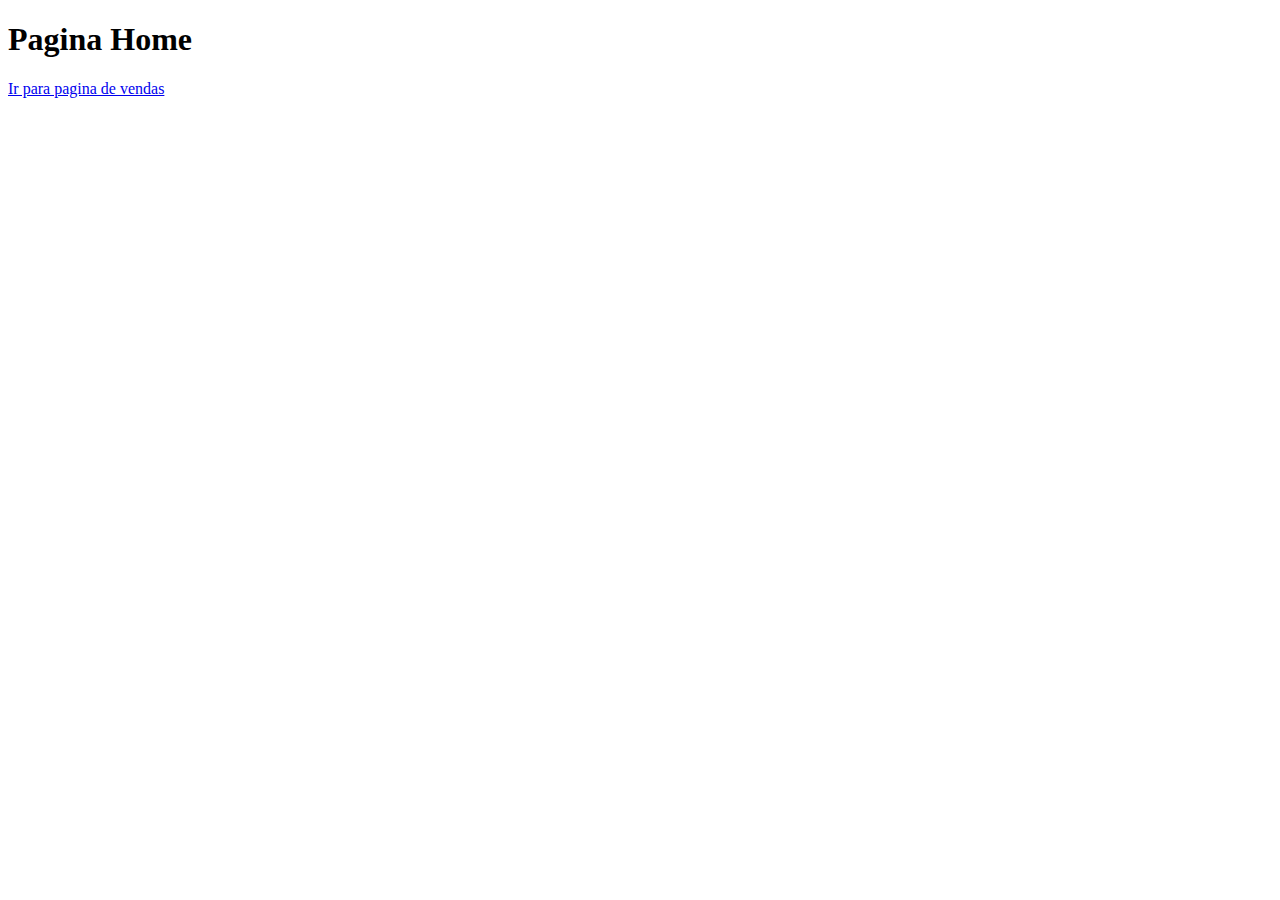
<file: index.html>
<!DOCTYPE html>
<html lang="en">
<head>
    <meta charset="UTF-8">
    <meta name="viewport" content="width=h, initial-scale=1.0">
    <title>Document</title>
</head>
<body>
    <h1>Pagina Home</h1>
    <a href="Vendas.html">Ir para pagina de vendas</a>
</body>
</html>
</file>
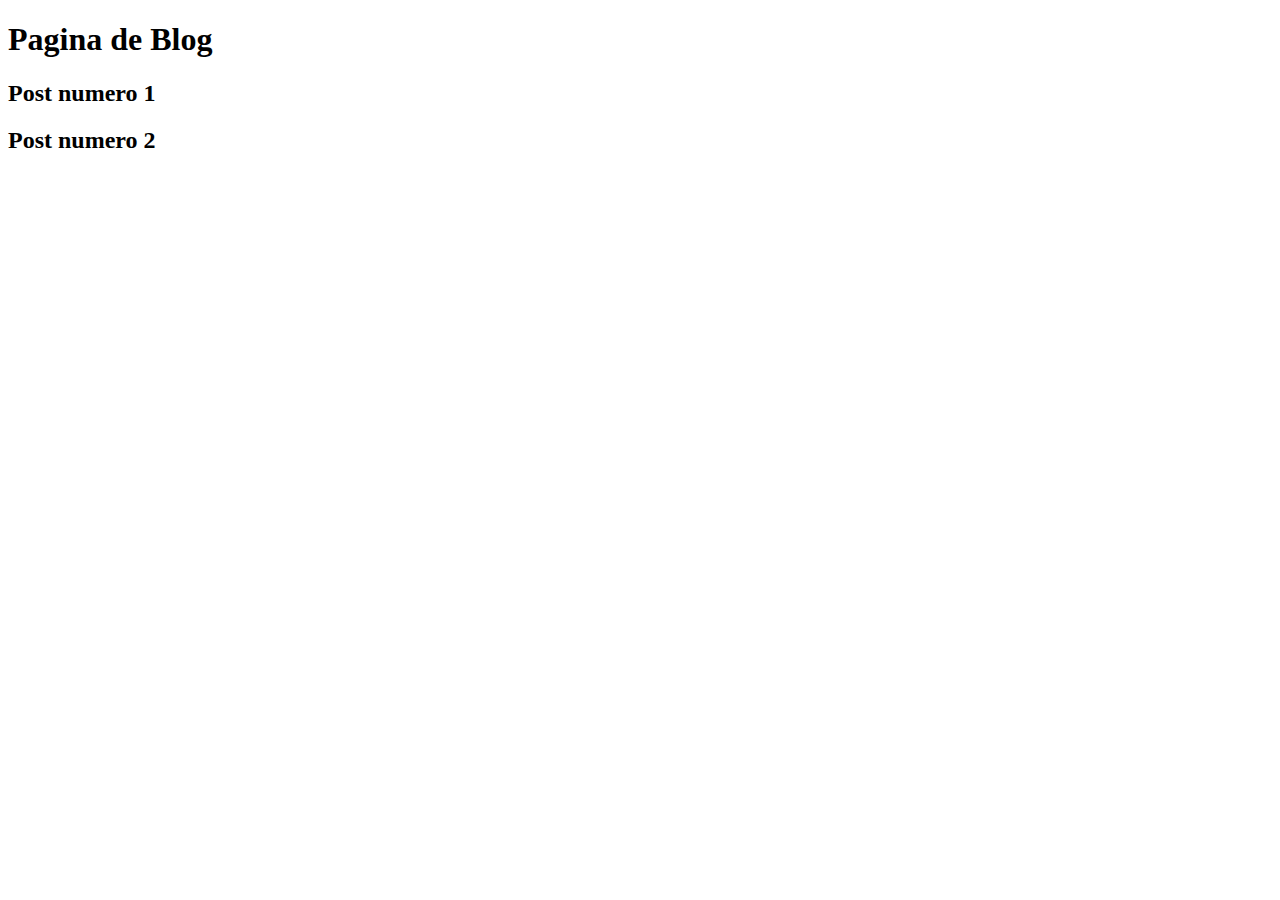
<file: Blog.html>
<!DOCTYPE html>
<html lang="en">
<head>
    <meta charset="UTF-8">
    <meta name="viewport" content="width=h, initial-scale=1.0">
    <title>Document</title>
</head>
<body>
    <h1>Pagina de Blog</h1>
    <h2>Post numero 1</h2>
    <h2>Post numero 2</h2>
   
</body>
</html>
</file>
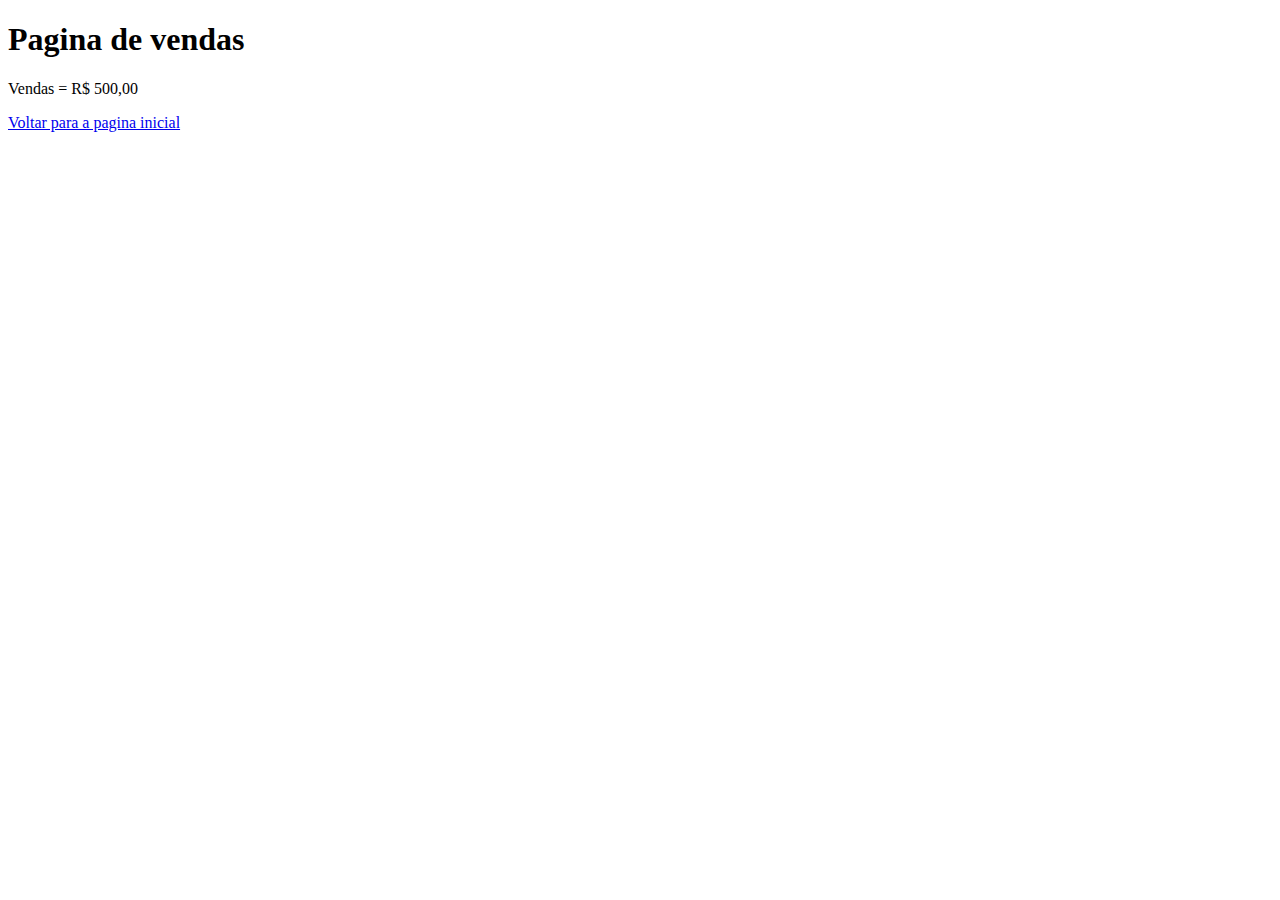
<file: Vendas.html>
<!DOCTYPE html>
<html lang="en">
<head>
    <meta charset="UTF-8">
    <meta name="viewport" content="width=h, initial-scale=1.0">
    <title>Document</title>
</head>
<body>
    <h1>Pagina de vendas</h1>
    <p>Vendas = R$ 500,00</p>
    <a href="index.html">Voltar para a pagina inicial</a>
</body>
</html>
</file>
